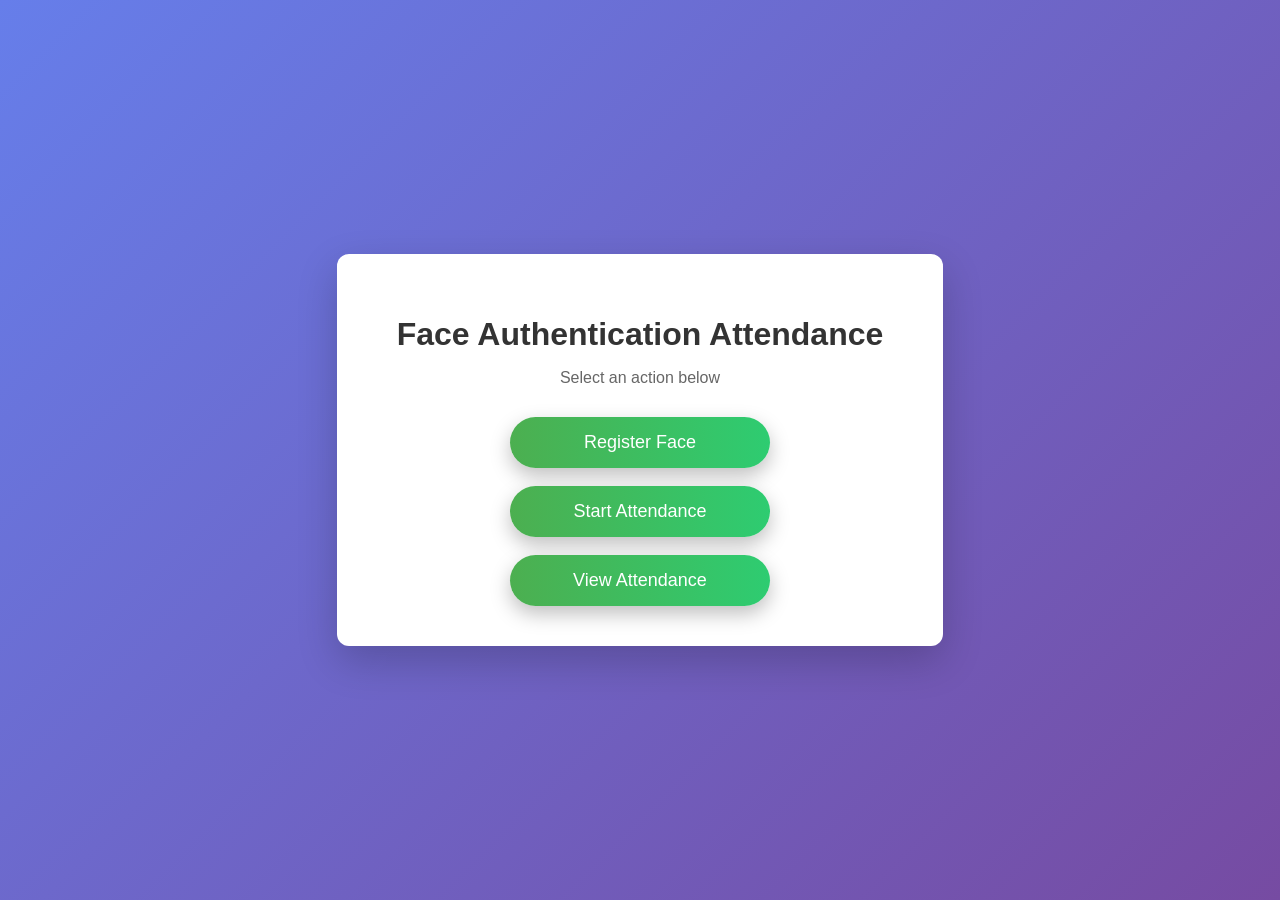
<file: templates/index.html>
<!DOCTYPE html>
<html>
<head>
    <title>Face Attendance System</title>
    <link rel="stylesheet" href="/static/style.css">
</head>
<body>

<div class="container">
    <h1>Face Authentication Attendance</h1>
    <p>Select an action below</p>

    <form action="/register">
        <button type="submit">Register Face</button>
    </form>

    <br>

    <form action="/attendance">
        <button type="submit">Start Attendance</button>
    </form>

    <br>

    <form action="/view-attendance">
        <button type="submit">View Attendance</button>
    </form>
</div>

</body>
</html>
</file>
<file: static/style.css>
body {
    font-family: Arial, sans-serif;
    background: linear-gradient(135deg, #667eea, #764ba2);
    min-height: 100vh;
    margin: 0;
    display: flex;
    justify-content: center;
    align-items: center;
}

.container {
    background: white;
    padding: 40px 60px;
    border-radius: 12px;
    box-shadow: 0px 15px 40px rgba(0,0,0,0.2);
    text-align: center;
}

h1 {
    margin-bottom: 10px;
    color: #333;
}

p {
    color: #666;
    margin-bottom: 30px;
}

button {
    width: 260px;
    padding: 15px;
    font-size: 18px;
    border: none;
    border-radius: 30px;
    cursor: pointer;
    background: linear-gradient(90deg, #4CAF50, #2ecc71);
    color: white;
    box-shadow: 0 8px 20px rgba(0,0,0,0.25);
    transition: all 0.3s ease;
}

button:hover {
    transform: translateY(-3px);
    box-shadow: 0 12px 25px rgba(0,0,0,0.35);
}

button:active {
    transform: scale(0.97);
}
</file>
